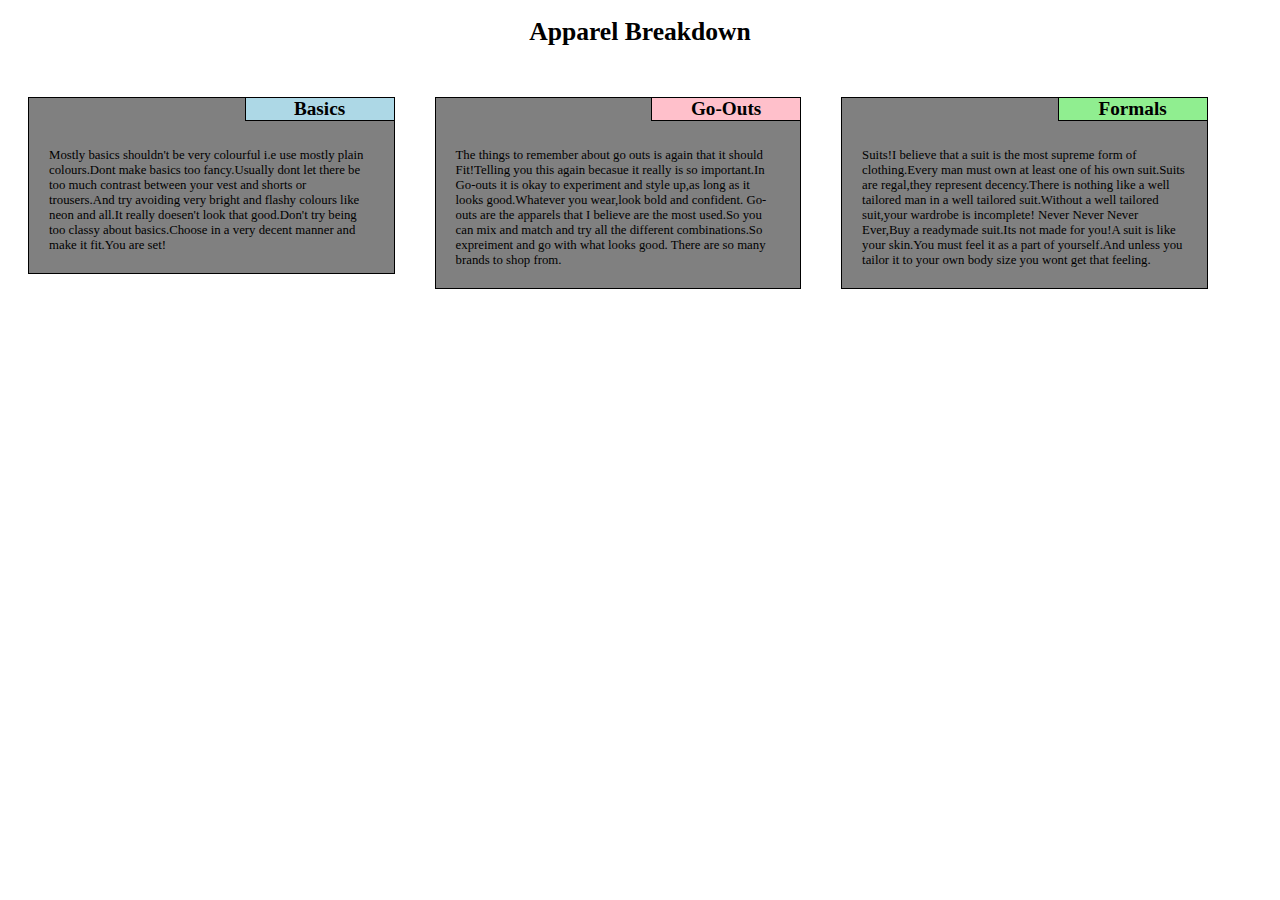
<file: mod2_solution/index.html>
<!DOCTYPE html>
<html>
<head>
	<title>Apparel Breakdown</title>
	<meta charset="utf8">
	<link rel="stylesheet" href="css\index.css">
</head>
<body>
<h1>Apparel Breakdown</h1>
	<div class="container">
		<div class="col-1"><h2 style="background-color: lightblue;">Basics</h2>
		Mostly basics shouldn't be very colourful i.e use mostly plain colours.Dont make basics too fancy.Usually dont let there be too much contrast between your vest and shorts or trousers.And try avoiding very bright and flashy colours like neon and all.It really doesen't look that good.Don't try being too classy about basics.Choose in a very decent manner and make it fit.You are set!
		</div>
		<div class="col-2"><h2 style="background-color: pink;">Go-Outs</h2>The things to remember about go outs is again that it should Fit!Telling you this again becasue it really is so important.In Go-outs it is okay to experiment and style up,as long as it looks good.Whatever you wear,look bold and confident.
		Go-outs are the apparels that I believe are the most used.So you can mix and match and try all the different combinations.So expreiment and go with what looks good. There are so many brands to shop from.</div>
		<div class="col-3"><h2 style="background-color: lightgreen;">Formals</h2>Suits!I believe that a suit is the most supreme form of clothing.Every man must own at least one of his own suit.Suits are regal,they represent decency.There is nothing like a well tailored man in a well tailored suit.Without a well tailored suit,your wardrobe is incomplete!
		Never Never Never Ever,Buy a readymade suit.Its not made for you!A suit is like your skin.You must feel it as a part of yourself.And unless you tailor it to your own body size you wont get that feeling.</div>
	</div>

</body>
</html>
</file>
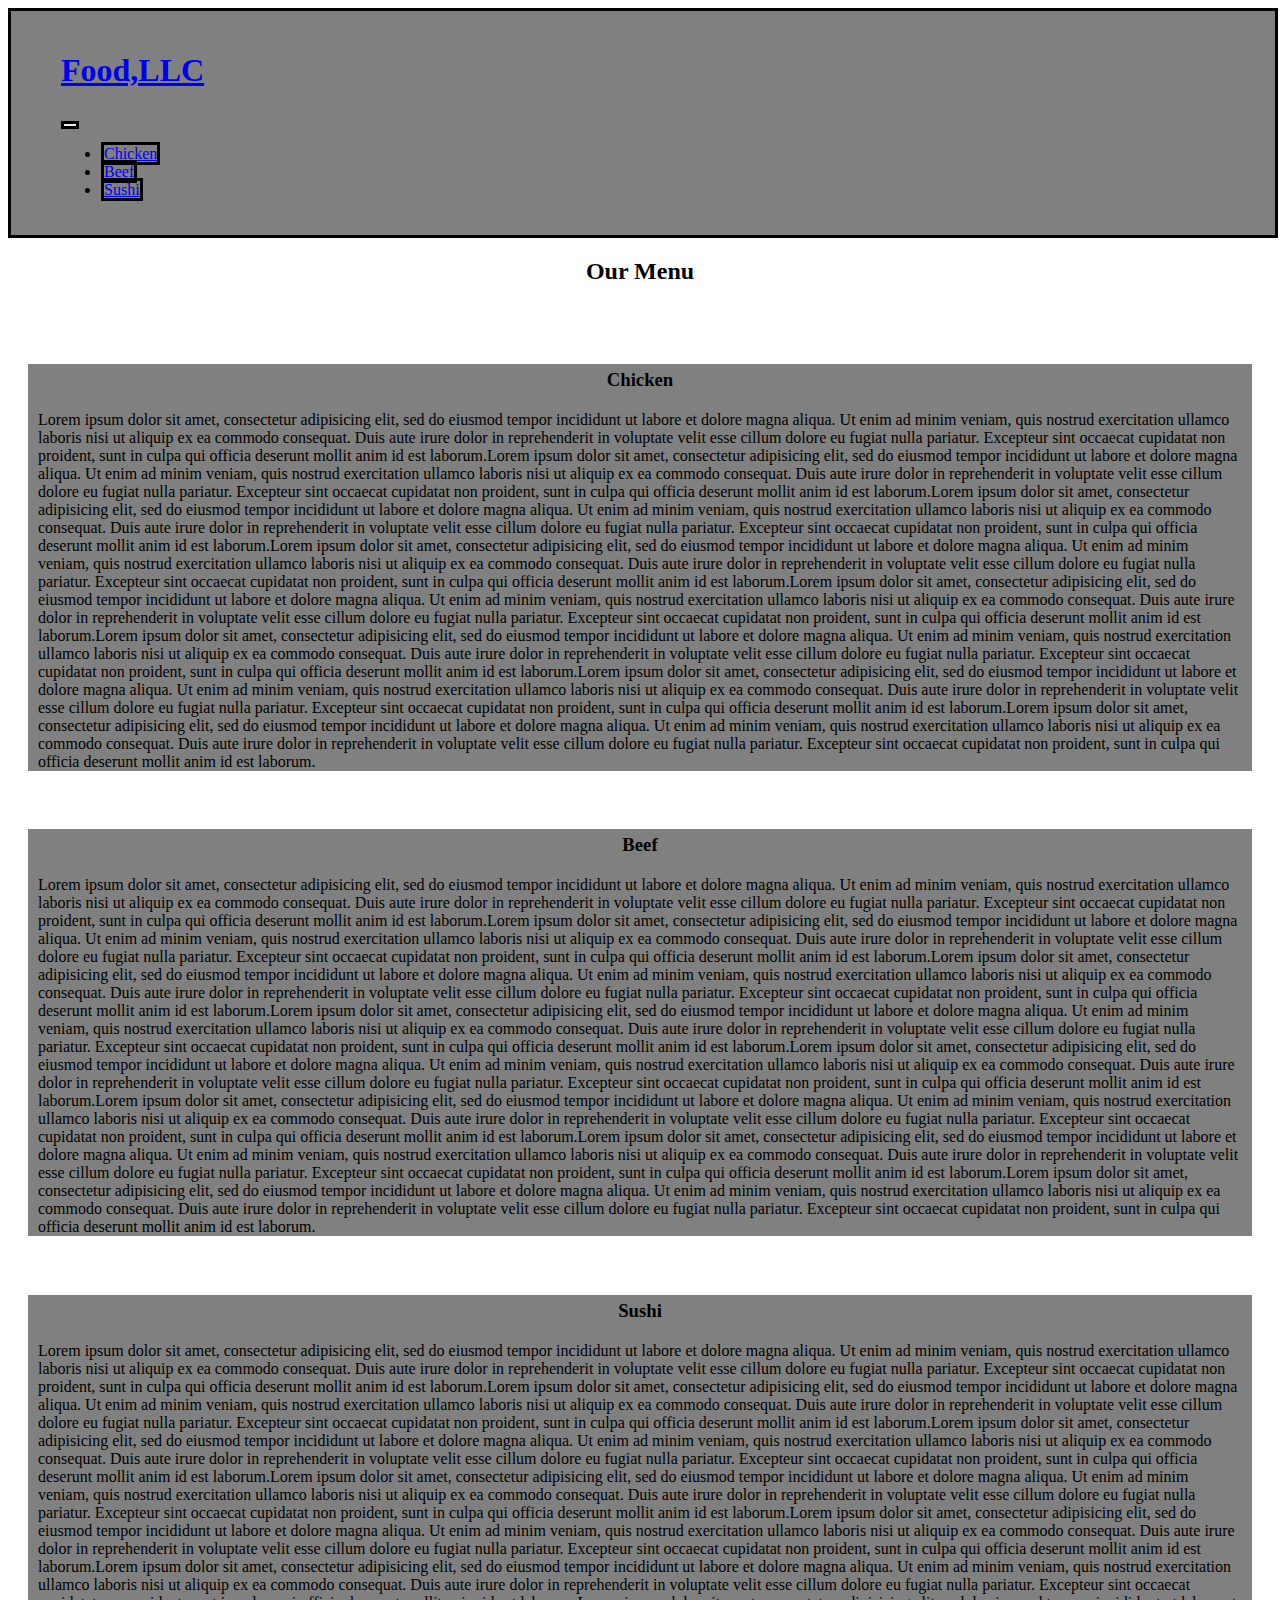
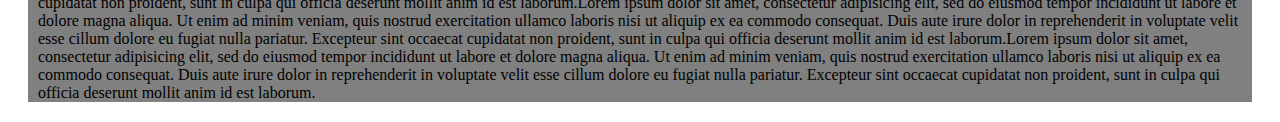
<file: mod3_solution/index.html>
<!DOCTYPE html>
<html>
<head>
	<title>Food,LLC</title>
	<meta charset="utf-8">
	<meta name=viewport content="width=device-width, initial-scale=1, shrink-to-fit=no">
	<link rel="stylesheet" href="https://stackpath.bootstrapcdn.com/bootstrap/4.5.0/css/bootstrap.min.css" integrity="sha384-9aIt2nRpC12Uk9gS9baDl411NQApFmC26EwAOH8WgZl5MYYxFfc+NcPb1dKGj7Sk" crossorigin="anonymous">
	<link rel=stylesheet href="css/index.css">
	<script src="https://code.jquery.com/jquery-3.5.1.slim.min.js" integrity="sha384-DfXdz2htPH0lsSSs5nCTpuj/zy4C+OGpamoFVy38MVBnE+IbbVYUew+OrCXaRkfj" crossorigin="anonymous"></script>
	<script src="https://cdn.jsdelivr.net/npm/popper.js@1.16.0/dist/umd/popper.min.js" integrity="sha384-Q6E9RHvbIyZFJoft+2mJbHaEWldlvI9IOYy5n3zV9zzTtmI3UksdQRVvoxMfooAo" crossorigin="anonymous"></script>
	<script src="https://stackpath.bootstrapcdn.com/bootstrap/4.5.0/js/bootstrap.min.js" integrity="sha384-OgVRvuATP1z7JjHLkuOU7Xw704+h835Lr+6QL9UvYjZE3Ipu6Tp75j7Bh/kR0JKI" crossorigin="anonymous"></script>
</head>
<body>
	<header>
		<nav class="navbar navbar-expand-lg navbar-light container">
		  <a class="navbar-brand" href="#"><h1>Food,LLC</h1></a>
		  <button class="navbar-toggler d-block d-sm-none" type="button" data-toggle="collapse" data-target="#navbarSupportedContent" aria-controls="navbarSupportedContent" aria-expanded="false" aria-label="Toggle navigation">
		    <span class="navbar-toggler-icon"></span>
		  </button>

		  <div class="collapse navbar-collapse" id="navbarSupportedContent">
		    <ul class="navbar-nav mr-auto d-block d-sm-none">
		      <li class="nav-item">
		        <a class="nav-link" href="#Chicken">Chicken</a>
		      </li>
		      <li class="nav-item">
		        <a class="nav-link" href="#Beef">Beef</a>
		      </li>
		      <li class="nav-item">
		        <a class="nav-link" href="#Sushi">Sushi</a>
		      </li>
		    </ul>
		  </div>
		</nav>
	</header>

	<h2>Our Menu</h2>
	<div class="col-md-4 col-sm-6">
		<div class="tile">
		<div id="Chicken"><h3>Chicken</h3></div>
		Lorem ipsum dolor sit amet, consectetur adipisicing elit, sed do eiusmod
		 tempor incididunt ut labore et dolore magna aliqua. Ut enim ad minim veniam,
		 quis nostrud exercitation ullamco laboris nisi ut aliquip ex ea commodo
		 consequat. Duis aute irure dolor in reprehenderit in voluptate velit esse
		 cillum dolore eu fugiat nulla pariatur. Excepteur sint occaecat cupidatat non
		 proident, sunt in culpa qui officia deserunt mollit anim id est laborum.Lorem ipsum dolor sit amet, consectetur adipisicing elit, sed do eiusmod
		 tempor incididunt ut labore et dolore magna aliqua. Ut enim ad minim veniam,
		 quis nostrud exercitation ullamco laboris nisi ut aliquip ex ea commodo
		 consequat. Duis aute irure dolor in reprehenderit in voluptate velit esse
		 cillum dolore eu fugiat nulla pariatur. Excepteur sint occaecat cupidatat non
		 proident, sunt in culpa qui officia deserunt mollit anim id est laborum.Lorem ipsum dolor sit amet, consectetur adipisicing elit, sed do eiusmod
		 tempor incididunt ut labore et dolore magna aliqua. Ut enim ad minim veniam,
		 quis nostrud exercitation ullamco laboris nisi ut aliquip ex ea commodo
		 consequat. Duis aute irure dolor in reprehenderit in voluptate velit esse
		 cillum dolore eu fugiat nulla pariatur. Excepteur sint occaecat cupidatat non
		 proident, sunt in culpa qui officia deserunt mollit anim id est laborum.Lorem ipsum dolor sit amet, consectetur adipisicing elit, sed do eiusmod
		 tempor incididunt ut labore et dolore magna aliqua. Ut enim ad minim veniam,
		 quis nostrud exercitation ullamco laboris nisi ut aliquip ex ea commodo
		 consequat. Duis aute irure dolor in reprehenderit in voluptate velit esse
		 cillum dolore eu fugiat nulla pariatur. Excepteur sint occaecat cupidatat non
		 proident, sunt in culpa qui officia deserunt mollit anim id est laborum.Lorem ipsum dolor sit amet, consectetur adipisicing elit, sed do eiusmod
		 tempor incididunt ut labore et dolore magna aliqua. Ut enim ad minim veniam,
		 quis nostrud exercitation ullamco laboris nisi ut aliquip ex ea commodo
		 consequat. Duis aute irure dolor in reprehenderit in voluptate velit esse
		 cillum dolore eu fugiat nulla pariatur. Excepteur sint occaecat cupidatat non
		 proident, sunt in culpa qui officia deserunt mollit anim id est laborum.Lorem ipsum dolor sit amet, consectetur adipisicing elit, sed do eiusmod
		 tempor incididunt ut labore et dolore magna aliqua. Ut enim ad minim veniam,
		 quis nostrud exercitation ullamco laboris nisi ut aliquip ex ea commodo
		 consequat. Duis aute irure dolor in reprehenderit in voluptate velit esse
		 cillum dolore eu fugiat nulla pariatur. Excepteur sint occaecat cupidatat non
		 proident, sunt in culpa qui officia deserunt mollit anim id est laborum.Lorem ipsum dolor sit amet, consectetur adipisicing elit, sed do eiusmod
		 tempor incididunt ut labore et dolore magna aliqua. Ut enim ad minim veniam,
		 quis nostrud exercitation ullamco laboris nisi ut aliquip ex ea commodo
		 consequat. Duis aute irure dolor in reprehenderit in voluptate velit esse
		 cillum dolore eu fugiat nulla pariatur. Excepteur sint occaecat cupidatat non
		 proident, sunt in culpa qui officia deserunt mollit anim id est laborum.Lorem ipsum dolor sit amet, consectetur adipisicing elit, sed do eiusmod
		 tempor incididunt ut labore et dolore magna aliqua. Ut enim ad minim veniam,
		 quis nostrud exercitation ullamco laboris nisi ut aliquip ex ea commodo
		 consequat. Duis aute irure dolor in reprehenderit in voluptate velit esse
		 cillum dolore eu fugiat nulla pariatur. Excepteur sint occaecat cupidatat non
		 proident, sunt in culpa qui officia deserunt mollit anim id est laborum.
		 </div> 
	</div>
	<div class="col-md-4 col-sm-6">
		<div class="tile">
		<div id="Beef"><h3>Beef</h3></div>
		Lorem ipsum dolor sit amet, consectetur adipisicing elit, sed do eiusmod
		 tempor incididunt ut labore et dolore magna aliqua. Ut enim ad minim veniam,
		 quis nostrud exercitation ullamco laboris nisi ut aliquip ex ea commodo
		 consequat. Duis aute irure dolor in reprehenderit in voluptate velit esse
		 cillum dolore eu fugiat nulla pariatur. Excepteur sint occaecat cupidatat non
		 proident, sunt in culpa qui officia deserunt mollit anim id est laborum.Lorem ipsum dolor sit amet, consectetur adipisicing elit, sed do eiusmod
		 tempor incididunt ut labore et dolore magna aliqua. Ut enim ad minim veniam,
		 quis nostrud exercitation ullamco laboris nisi ut aliquip ex ea commodo
		 consequat. Duis aute irure dolor in reprehenderit in voluptate velit esse
		 cillum dolore eu fugiat nulla pariatur. Excepteur sint occaecat cupidatat non
		 proident, sunt in culpa qui officia deserunt mollit anim id est laborum.Lorem ipsum dolor sit amet, consectetur adipisicing elit, sed do eiusmod
		 tempor incididunt ut labore et dolore magna aliqua. Ut enim ad minim veniam,
		 quis nostrud exercitation ullamco laboris nisi ut aliquip ex ea commodo
		 consequat. Duis aute irure dolor in reprehenderit in voluptate velit esse
		 cillum dolore eu fugiat nulla pariatur. Excepteur sint occaecat cupidatat non
		 proident, sunt in culpa qui officia deserunt mollit anim id est laborum.Lorem ipsum dolor sit amet, consectetur adipisicing elit, sed do eiusmod
		 tempor incididunt ut labore et dolore magna aliqua. Ut enim ad minim veniam,
		 quis nostrud exercitation ullamco laboris nisi ut aliquip ex ea commodo
		 consequat. Duis aute irure dolor in reprehenderit in voluptate velit esse
		 cillum dolore eu fugiat nulla pariatur. Excepteur sint occaecat cupidatat non
		 proident, sunt in culpa qui officia deserunt mollit anim id est laborum.Lorem ipsum dolor sit amet, consectetur adipisicing elit, sed do eiusmod
		 tempor incididunt ut labore et dolore magna aliqua. Ut enim ad minim veniam,
		 quis nostrud exercitation ullamco laboris nisi ut aliquip ex ea commodo
		 consequat. Duis aute irure dolor in reprehenderit in voluptate velit esse
		 cillum dolore eu fugiat nulla pariatur. Excepteur sint occaecat cupidatat non
		 proident, sunt in culpa qui officia deserunt mollit anim id est laborum.Lorem ipsum dolor sit amet, consectetur adipisicing elit, sed do eiusmod
		 tempor incididunt ut labore et dolore magna aliqua. Ut enim ad minim veniam,
		 quis nostrud exercitation ullamco laboris nisi ut aliquip ex ea commodo
		 consequat. Duis aute irure dolor in reprehenderit in voluptate velit esse
		 cillum dolore eu fugiat nulla pariatur. Excepteur sint occaecat cupidatat non
		 proident, sunt in culpa qui officia deserunt mollit anim id est laborum.Lorem ipsum dolor sit amet, consectetur adipisicing elit, sed do eiusmod
		 tempor incididunt ut labore et dolore magna aliqua. Ut enim ad minim veniam,
		 quis nostrud exercitation ullamco laboris nisi ut aliquip ex ea commodo
		 consequat. Duis aute irure dolor in reprehenderit in voluptate velit esse
		 cillum dolore eu fugiat nulla pariatur. Excepteur sint occaecat cupidatat non
		 proident, sunt in culpa qui officia deserunt mollit anim id est laborum.Lorem ipsum dolor sit amet, consectetur adipisicing elit, sed do eiusmod
		 tempor incididunt ut labore et dolore magna aliqua. Ut enim ad minim veniam,
		 quis nostrud exercitation ullamco laboris nisi ut aliquip ex ea commodo
		 consequat. Duis aute irure dolor in reprehenderit in voluptate velit esse
		 cillum dolore eu fugiat nulla pariatur. Excepteur sint occaecat cupidatat non
		 proident, sunt in culpa qui officia deserunt mollit anim id est laborum. 
		</div>
	</div>
	<div class="col-md-4 col-sm-12">
		<div class="tile">
		<div id="Sushi"><h3>Sushi</h3></div>
		Lorem ipsum dolor sit amet, consectetur adipisicing elit, sed do eiusmod
		 tempor incididunt ut labore et dolore magna aliqua. Ut enim ad minim veniam,
		 quis nostrud exercitation ullamco laboris nisi ut aliquip ex ea commodo
		 consequat. Duis aute irure dolor in reprehenderit in voluptate velit esse
		 cillum dolore eu fugiat nulla pariatur. Excepteur sint occaecat cupidatat non
		 proident, sunt in culpa qui officia deserunt mollit anim id est laborum.Lorem ipsum dolor sit amet, consectetur adipisicing elit, sed do eiusmod
		 tempor incididunt ut labore et dolore magna aliqua. Ut enim ad minim veniam,
		 quis nostrud exercitation ullamco laboris nisi ut aliquip ex ea commodo
		 consequat. Duis aute irure dolor in reprehenderit in voluptate velit esse
		 cillum dolore eu fugiat nulla pariatur. Excepteur sint occaecat cupidatat non
		 proident, sunt in culpa qui officia deserunt mollit anim id est laborum.Lorem ipsum dolor sit amet, consectetur adipisicing elit, sed do eiusmod
		 tempor incididunt ut labore et dolore magna aliqua. Ut enim ad minim veniam,
		 quis nostrud exercitation ullamco laboris nisi ut aliquip ex ea commodo
		 consequat. Duis aute irure dolor in reprehenderit in voluptate velit esse
		 cillum dolore eu fugiat nulla pariatur. Excepteur sint occaecat cupidatat non
		 proident, sunt in culpa qui officia deserunt mollit anim id est laborum.Lorem ipsum dolor sit amet, consectetur adipisicing elit, sed do eiusmod
		 tempor incididunt ut labore et dolore magna aliqua. Ut enim ad minim veniam,
		 quis nostrud exercitation ullamco laboris nisi ut aliquip ex ea commodo
		 consequat. Duis aute irure dolor in reprehenderit in voluptate velit esse
		 cillum dolore eu fugiat nulla pariatur. Excepteur sint occaecat cupidatat non
		 proident, sunt in culpa qui officia deserunt mollit anim id est laborum.Lorem ipsum dolor sit amet, consectetur adipisicing elit, sed do eiusmod
		 tempor incididunt ut labore et dolore magna aliqua. Ut enim ad minim veniam,
		 quis nostrud exercitation ullamco laboris nisi ut aliquip ex ea commodo
		 consequat. Duis aute irure dolor in reprehenderit in voluptate velit esse
		 cillum dolore eu fugiat nulla pariatur. Excepteur sint occaecat cupidatat non
		 proident, sunt in culpa qui officia deserunt mollit anim id est laborum.Lorem ipsum dolor sit amet, consectetur adipisicing elit, sed do eiusmod
		 tempor incididunt ut labore et dolore magna aliqua. Ut enim ad minim veniam,
		 quis nostrud exercitation ullamco laboris nisi ut aliquip ex ea commodo
		 consequat. Duis aute irure dolor in reprehenderit in voluptate velit esse
		 cillum dolore eu fugiat nulla pariatur. Excepteur sint occaecat cupidatat non
		 proident, sunt in culpa qui officia deserunt mollit anim id est laborum.Lorem ipsum dolor sit amet, consectetur adipisicing elit, sed do eiusmod
		 tempor incididunt ut labore et dolore magna aliqua. Ut enim ad minim veniam,
		 quis nostrud exercitation ullamco laboris nisi ut aliquip ex ea commodo
		 consequat. Duis aute irure dolor in reprehenderit in voluptate velit esse
		 cillum dolore eu fugiat nulla pariatur. Excepteur sint occaecat cupidatat non
		 proident, sunt in culpa qui officia deserunt mollit anim id est laborum.Lorem ipsum dolor sit amet, consectetur adipisicing elit, sed do eiusmod
		 tempor incididunt ut labore et dolore magna aliqua. Ut enim ad minim veniam,
		 quis nostrud exercitation ullamco laboris nisi ut aliquip ex ea commodo
		 consequat. Duis aute irure dolor in reprehenderit in voluptate velit esse
		 cillum dolore eu fugiat nulla pariatur. Excepteur sint occaecat cupidatat non
		 proident, sunt in culpa qui officia deserunt mollit anim id est laborum. 
		</div>
	</div>


</body>
</html>
</file>
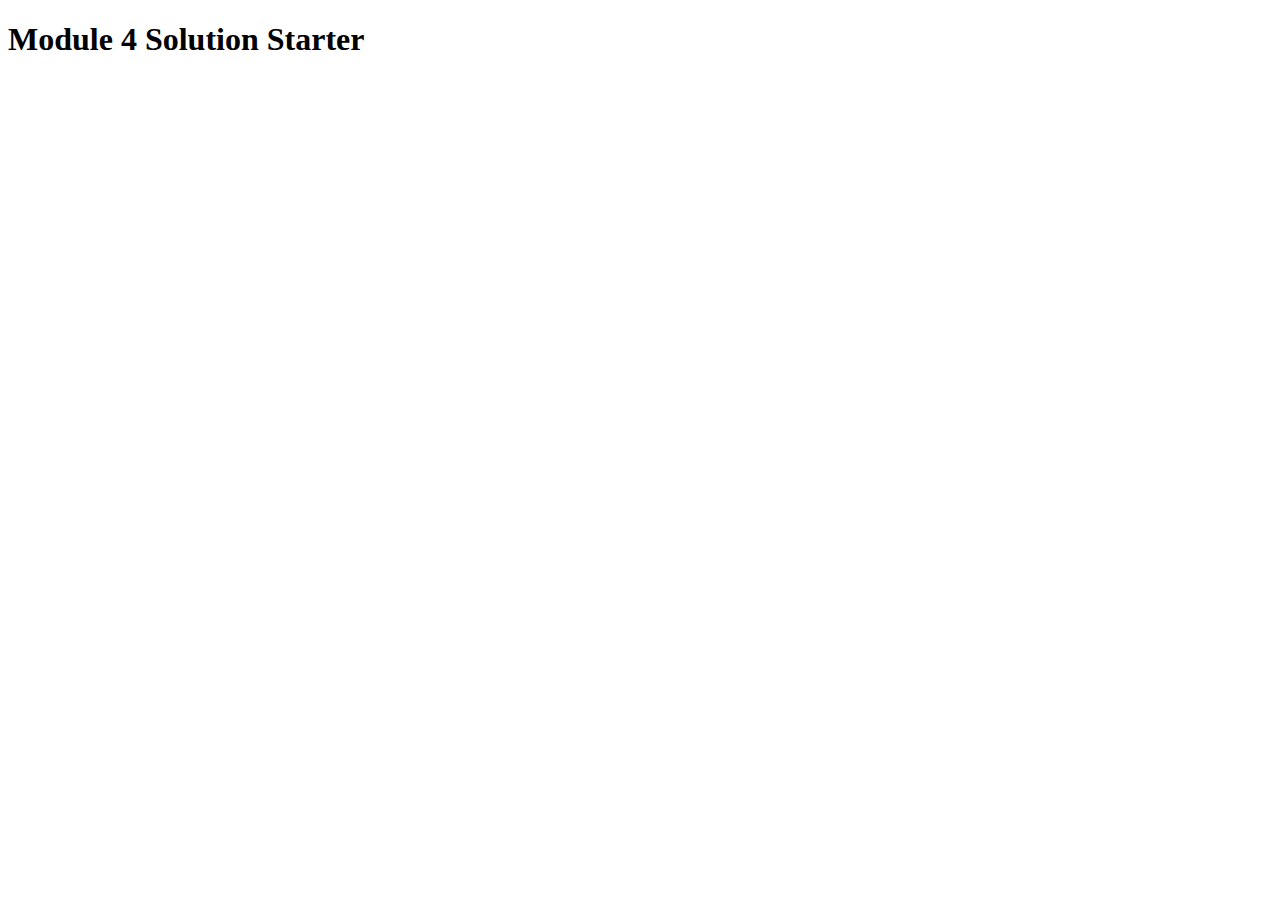
<file: mod4_solution/index.html>
<!DOCTYPE html>
<html>
<head>
  <meta charset="utf-8">
  <title>Module 4 Solution Starter</title>
  <script src="SpeakHello.js"></script>
  <script src="SpeakGoodBye.js"></script>
  <script src="script.js"></script>
</head>
<body>
  <h1>Module 4 Solution Starter</h1>
</body>
</html>
</file>
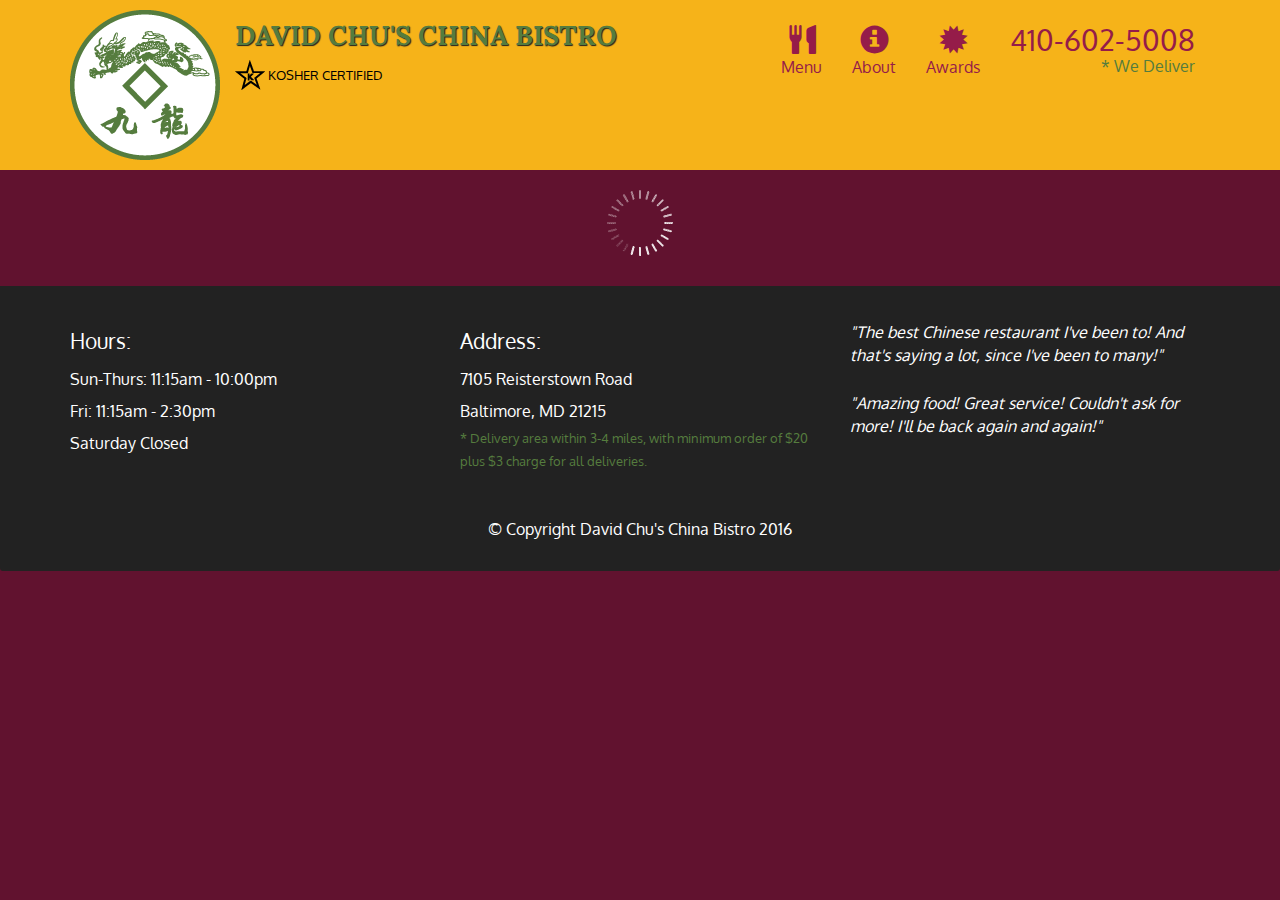
<file: mod5_solution/index.html>
<!doctype html>
<html lang="en">
  <head>
    <meta charset="utf-8">
    <meta http-equiv="X-UA-Compatible" content="IE=edge">
    <meta name="viewport" content="width=device-width, initial-scale=1">
    <title>David Chu's China Bistro</title>
    <link rel="stylesheet" href="css/bootstrap.min.css">
    <link rel="stylesheet" href="css/styles.css">
    <link href='https://fonts.googleapis.com/css?family=Oxygen:400,300,700' rel='stylesheet' type='text/css'>
    <link href='https://fonts.googleapis.com/css?family=Lora' rel='stylesheet' type='text/css'>
  </head>
<body>
  <header>
    <nav id="header-nav" class="navbar navbar-default">
      <div class="container">
        <div class="navbar-header">
          <a href="index.html" class="pull-left visible-md visible-lg">
            <div id="logo-img" alt="Logo image"></div>
          </a>

          <div class="navbar-brand">
            <a href="index.html"><h1>David Chu's China Bistro</h1></a>
            <p>
              <img src="images/star-k-logo.png" alt="Kosher certification">
              <span>Kosher Certified</span>
            </p>
          </div>

          <button id="navbarToggle" type="button" class="navbar-toggle collapsed" data-toggle="collapse" data-target="#collapsable-nav" aria-expanded="false">
            <span class="sr-only">Toggle navigation</span>
            <span class="icon-bar"></span>
            <span class="icon-bar"></span>
            <span class="icon-bar"></span>
          </button>
        </div>
        
        <div id="collapsable-nav" class="collapse navbar-collapse">
           <ul id="nav-list" class="nav navbar-nav navbar-right">
            <li id="navHomeButton" class="visible-xs active">
              <a href="index.html">
                <span class="glyphicon glyphicon-home"></span> Home</a>
            </li>
            <li id="navMenuButton">
              <a href="#" onclick="$dc.loadMenuCategories();">
                <span class="glyphicon glyphicon-cutlery"></span><br class="hidden-xs"> Menu</a>
            </li>
            <li>
              <a href="#">
                <span class="glyphicon glyphicon-info-sign"></span><br class="hidden-xs"> About</a>
            </li>
            <li>
              <a href="#">
                <span class="glyphicon glyphicon-certificate"></span><br class="hidden-xs"> Awards</a>
            </li>
            <li id="phone" class="hidden-xs">
              <a href="tel:410-602-5008">
                <span>410-602-5008</span></a><div>* We Deliver</div>
            </li>
          </ul><!-- #nav-list -->
        </div><!-- .collapse .navbar-collapse -->
      </div><!-- .container -->
    </nav><!-- #header-nav -->
  </header>

  <div id="call-btn" class="visible-xs">
    <a class="btn" href="tel:410-602-5008">
    <span class="glyphicon glyphicon-earphone"></span>
    410-602-5008
    </a>
  </div>
  <div id="xs-deliver" class="text-center visible-xs">* We Deliver</div>

  <div id="main-content" class="container"></div>

  <footer class="panel-footer">
    <div class="container">
      <div class="row">
        <section id="hours" class="col-sm-4">
          <span>Hours:</span><br>
          Sun-Thurs: 11:15am - 10:00pm<br>
          Fri: 11:15am - 2:30pm<br>
          Saturday Closed
          <hr class="visible-xs">
        </section>
        <section id="address" class="col-sm-4">
          <span>Address:</span><br>
          7105 Reisterstown Road<br>
          Baltimore, MD 21215
          <p>* Delivery area within 3-4 miles, with minimum order of $20 plus $3 charge for all deliveries.</p>
          <hr class="visible-xs">
        </section>
        <section id="testimonials" class="col-sm-4">
          <p>"The best Chinese restaurant I've been to! And that's saying a lot, since I've been to many!"</p>
          <p>"Amazing food! Great service! Couldn't ask for more! I'll be back again and again!"</p>
        </section>
      </div>
      <div class="text-center">&copy; Copyright David Chu's China Bistro 2016</div>
    </div>
  </footer>

  <!-- jQuery (Bootstrap JS plugins depend on it) -->
  <script src="js/jquery-2.1.4.min.js"></script>
  <script src="js/bootstrap.min.js"></script>
  <script src="js/ajax-utils.js"></script>
  <script src="js/script.js"></script>
</body>
</html>
</file>
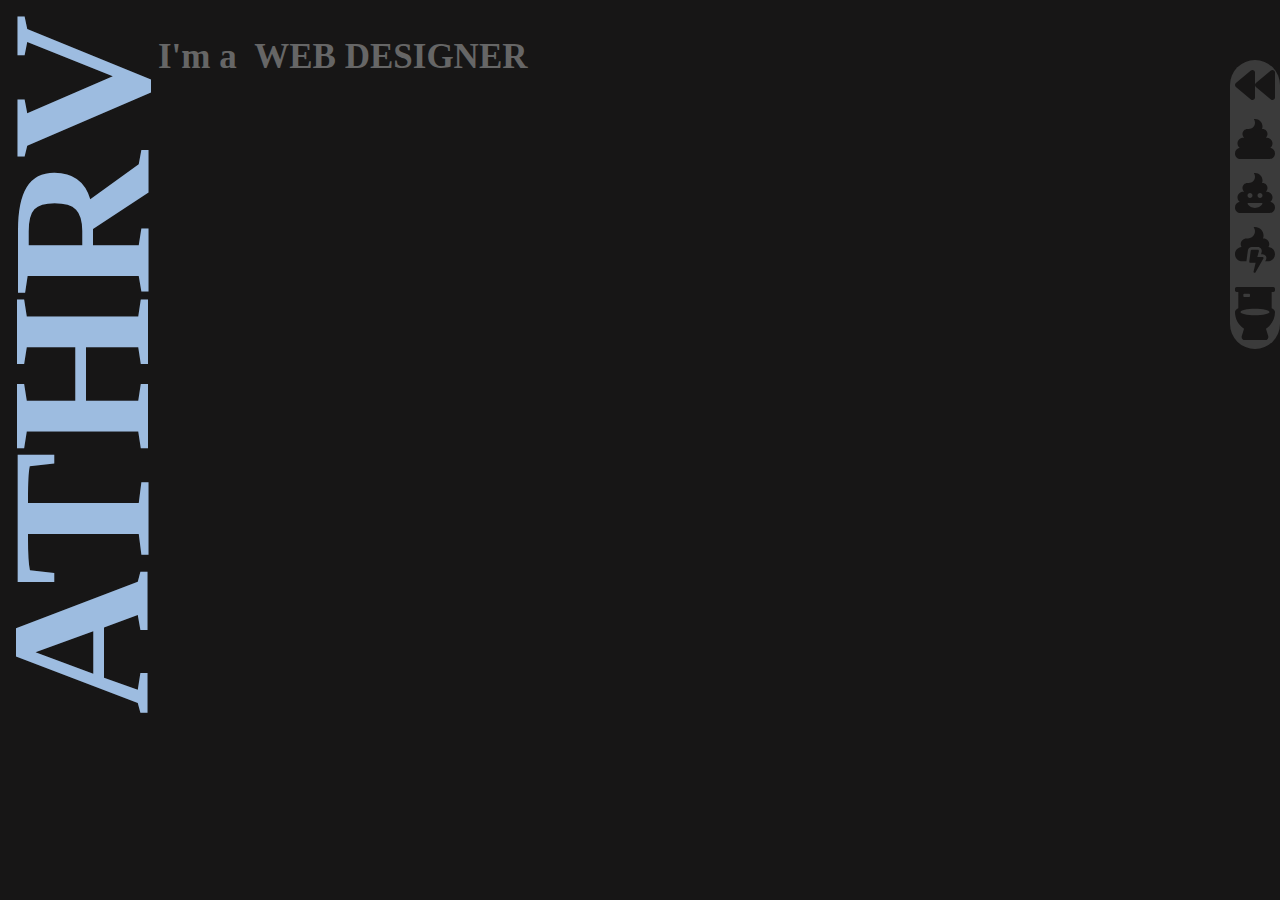
<file: projects/javier.html>
<!DOCTYPE html>
<html>
<head>
	<title>ATHRV</title>
	<meta charset="utf8">
	<meta name=viewport content="width=device-width, initial-scale=1">
	<link rel=stylesheet href="css/javier.css">
</head>
<body>
	<div class="main">
		<h1>ATHRV</h1>
	</div>
	<div class="outer">
		<h2>I'm a &nbsp;
			<div class="inner">
				<span>
					web designer<br>
					webdev specialist<br>
					&amp;<br>
					<span style="color: #9dbce0;">freelancer</span>
				</span>
			</div>			
		</h2>
	</div>

	<nav class="navbar">
		<ul class="navbar-nav">
			<li class="logo">
				<a href="#" class="nav-link">
					<span class="link-text logo-text">services</span>
					<svg aria-hidden="true" focusable="false" data-prefix="fas" data-icon="backward" class="svg-inline--fa fa-backward fa-w-16" role="img" xmlns="http://www.w3.org/2000/svg" viewBox="0 0 512 512"><path fill="currentColor" d="M11.5 280.6l192 160c20.6 17.2 52.5 2.8 52.5-24.6V96c0-27.4-31.9-41.8-52.5-24.6l-192 160c-15.3 12.8-15.3 36.4 0 49.2zm256 0l192 160c20.6 17.2 52.5 2.8 52.5-24.6V96c0-27.4-31.9-41.8-52.5-24.6l-192 160c-15.3 12.8-15.3 36.4 0 49.2z"></path>
					</svg>
				</a>
			</li>
			<li class="nav-item">
				<a href="#" class="nav-link">
					<span class="link-text">website-buildup</span>
					<svg aria-hidden="true" focusable="false" data-prefix="fas" data-icon="poop" class="svg-inline--fa fa-poop fa-w-16 icon" role="img" xmlns="http://www.w3.org/2000/svg" viewBox="0 0 512 512"><path fill="currentColor" d="M451.36 369.14C468.66 355.99 480 335.41 480 312c0-39.77-32.24-72-72-72h-14.07c13.42-11.73 22.07-28.78 22.07-48 0-35.35-28.65-64-64-64h-5.88c3.57-10.05 5.88-20.72 5.88-32 0-53.02-42.98-96-96-96-5.17 0-10.15.74-15.11 1.52C250.31 14.64 256 30.62 256 48c0 44.18-35.82 80-80 80h-16c-35.35 0-64 28.65-64 64 0 19.22 8.65 36.27 22.07 48H104c-39.76 0-72 32.23-72 72 0 23.41 11.34 43.99 28.64 57.14C26.31 374.62 0 404.12 0 440c0 39.76 32.24 72 72 72h368c39.76 0 72-32.24 72-72 0-35.88-26.31-65.38-60.64-70.86z"></path>
					</svg>
				</a>
			</li>
			<li class="nav-item">
				<a href="#" class="nav-link">
					<span class="link-text">online-business enhancement</span>
					<svg aria-hidden="true" focusable="false" data-prefix="fas" data-icon="poo" class="svg-inline--fa fa-poo fa-w-16 icon" role="img" xmlns="http://www.w3.org/2000/svg" viewBox="0 0 512 512"><path fill="currentColor" d="M451.4 369.1C468.7 356 480 335.4 480 312c0-39.8-32.2-72-72-72h-14.1c13.4-11.7 22.1-28.8 22.1-48 0-35.3-28.7-64-64-64h-5.9c3.6-10.1 5.9-20.7 5.9-32 0-53-43-96-96-96-5.2 0-10.2.7-15.1 1.5C250.3 14.6 256 30.6 256 48c0 44.2-35.8 80-80 80h-16c-35.3 0-64 28.7-64 64 0 19.2 8.7 36.3 22.1 48H104c-39.8 0-72 32.2-72 72 0 23.4 11.3 44 28.6 57.1C26.3 374.6 0 404.1 0 440c0 39.8 32.2 72 72 72h368c39.8 0 72-32.2 72-72 0-35.9-26.3-65.4-60.6-70.9zM192 256c17.7 0 32 14.3 32 32s-14.3 32-32 32-32-14.3-32-32 14.3-32 32-32zm159.5 139C341 422.9 293 448 256 448s-85-25.1-95.5-53c-2-5.3 2-11 7.8-11h175.4c5.8 0 9.8 5.7 7.8 11zM320 320c-17.7 0-32-14.3-32-32s14.3-32 32-32 32 14.3 32 32-14.3 32-32 32z"></path>
					</svg>
				</a>
			</li>
			<li class="nav-item">
				<a href="#" class="nav-link">
					<span class="link-text">tutorials</span>
					<svg aria-hidden="true" focusable="false" data-prefix="fas" data-icon="poo-storm" class="svg-inline--fa fa-poo-storm fa-w-14 icon" role="img" xmlns="http://www.w3.org/2000/svg" viewBox="0 0 448 512"><path fill="currentColor" d="M308 336h-57.7l17.3-64.9c2-7.6-3.7-15.1-11.6-15.1h-68c-6 0-11.1 4.5-11.9 10.4l-16 120c-1 7.2 4.6 13.6 11.9 13.6h59.3l-23 97.2c-1.8 7.6 4 14.8 11.7 14.8 4.2 0 8.2-2.2 10.4-6l88-152c4.6-8-1.2-18-10.4-18zm66.4-111.3c5.9-9.6 9.6-20.6 9.6-32.7 0-35.3-28.7-64-64-64h-5.9c3.6-10.1 5.9-20.7 5.9-32 0-53-43-96-96-96-5.2 0-10.2.7-15.1 1.5C218.3 14.6 224 30.6 224 48c0 44.2-35.8 80-80 80h-16c-35.3 0-64 28.7-64 64 0 12.1 3.7 23.1 9.6 32.7C32.6 228 0 262.2 0 304c0 44 36 80 80 80h48.3c.1-.6 0-1.2 0-1.8l16-120c3-21.8 21.7-38.2 43.7-38.2h68c13.8 0 26.5 6.3 34.9 17.2s11.2 24.8 7.6 38.1l-6.6 24.7h16c15.7 0 30.3 8.4 38.1 22 7.8 13.6 7.8 30.5 0 44l-8.1 14h30c44 0 80-36 80-80 .1-41.8-32.5-76-73.5-79.3z"></path>
					</svg>
				</a>
			</li>
			<li class="nav-item">
				<a href="#" class="nav-link">
					<span class="link-text">about</span>
					<svg aria-hidden="true" focusable="false" data-prefix="fas" data-icon="toilet" class="svg-inline--fa fa-toilet fa-w-12 icon" role="img" xmlns="http://www.w3.org/2000/svg" viewBox="0 0 384 512"><path fill="currentColor" d="M368 48c8.8 0 16-7.2 16-16V16c0-8.8-7.2-16-16-16H16C7.2 0 0 7.2 0 16v16c0 8.8 7.2 16 16 16h16v156.7C11.8 214.8 0 226.9 0 240c0 67.2 34.6 126.2 86.8 160.5l-21.4 70.2C59.1 491.2 74.5 512 96 512h192c21.5 0 36.9-20.8 30.6-41.3l-21.4-70.2C349.4 366.2 384 307.2 384 240c0-13.1-11.8-25.2-32-35.3V48h16zM80 72c0-4.4 3.6-8 8-8h48c4.4 0 8 3.6 8 8v16c0 4.4-3.6 8-8 8H88c-4.4 0-8-3.6-8-8V72zm112 200c-77.1 0-139.6-14.3-139.6-32s62.5-32 139.6-32 139.6 14.3 139.6 32-62.5 32-139.6 32z"></path>
					</svg>
				</a>
			</li>
		</ul>
	</nav>

</body>
</html>
</file>
<file: mod3_solution/css/index.css>
body{
	font-family: 'caveat', cursive;
}

header{
	border: 3px solid black;
	background-color: gray;
	width: 100%;
}

.navbar{
	padding: 0px;
	margin: 0px 0px 0px 30px;
	background-color: gray;
}


.container {
	padding: 20px;
}

.navbar-brand a {
	text-decoration: none;
	color: #1c1c1c;
	margin-bottom: 7px;
}


h2 {
	text-align: center;
	margin: 20px auto 40px;
}

.navbar-toggler {
	border: 3px solid black;
}

.col-md-4, .col-sm-6, .col-sm-12 {
	float: left;
	padding: 20px;
}

h3 {
	text-align: center;
	padding-top: 5px;
	margin-bottom: 20px;
}

.tile {
	background-color: gray;
	padding-left: 10px;
	padding-right: 10px;
}

.navbar-nav a {
	text-align: center;
	border: 3px solid black;
}
</file>
<file: mod5_solution/css/styles.css>
body {
  font-size: 16px;
  color: #fff;
  background-color: #61122f;
  font-family: 'Oxygen', sans-serif;
}

/** HEADER **/
#header-nav {
  background-color: #f6b319;
  border-radius: 0;
  border: 0;
}

#logo-img {
  background: url('../images/restaurant-logo_large.png') no-repeat;
  width: 150px;
  height: 150px;
  margin: 10px 15px 10px 0;
}

.navbar-brand {
  padding-top: 25px;
}
.navbar-brand h1 { /* Restaurant name */
  font-family: 'Lora', serif;
  color: #557c3e;
  font-size: 1.5em;
  text-transform: uppercase;
  font-weight: bold;
  text-shadow: 1px 1px 1px #222;
  margin-top: 0;
  margin-bottom: 0;
  line-height: .75;
}
.navbar-brand a:hover, .navbar-brand a:focus {
  text-decoration: none;
}
.navbar-brand p { /* Kosher cert */
  color: #000;
  text-transform: uppercase;
  font-size: .7em;
  margin-top: 15px;
}
.navbar-brand p span { /* Star-K */
  vertical-align: middle;
}

#nav-list {
  margin-top: 10px;
}
#nav-list a {
  color: #951C49;
  text-align: center;
}
#nav-list a:hover {
  background: #E7E7E7;
}
#nav-list a span {
  font-size: 1.8em;
}

#phone {
  margin-top: 5px;
}
#phone a { /* Phone number */
  text-align: right;
  padding-bottom: 0;
}
#phone div { /* We Deliver */
  color: #557c3e;
  text-align: right;
  padding-right: 15px;
}

.navbar-header button.navbar-toggle, .navbar-header .icon-bar {
  border: 1px solid #61122f;
}
.navbar-header button.navbar-toggle {
  clear: both;
  margin-top: -30px;
}
/* END HEADER */

/* FOOTER */
.panel-footer {
  margin-top: 30px;
  padding-top: 35px;
  padding-bottom: 30px;
  background-color: #222;
  border-top: 0;
}
.panel-footer div.row {
  margin-bottom: 35px;
}
#hours, #address {
  line-height: 2;
}
#hours > span, #address > span {
  font-size: 1.3em;
}
#address p {
  color: #557c3e;
  font-size: .8em;
  line-height: 1.8;
}
#testimonials {
  font-style: italic;
}
#testimonials p:nth-child(2) {
  margin-top: 25px;
}
/* END FOOTER */



/* HOME PAGE */
.container .jumbotron {
  box-shadow: 0 0 50px #3F0C1F;
  border: 2px solid #3F0C1F;
}

#menu-tile, #specials-tile, #map-tile {
  height: 250px;
  width: 100%;
  margin-bottom: 15px;
  position: relative;
  border: 2px solid #3F0C1F;
  overflow: hidden;
}
#menu-tile:hover, #specials-tile:hover, #map-tile:hover {
  box-shadow: 0 1px 5px 1px #cccccc;
}
#menu-tile {
  background: url('../images/menu-tile.jpg') no-repeat;
  background-position: center;
}
#specials-tile {
  background: url('../images/specials-tile.jpg') no-repeat;
  background-position: center;
}
#menu-tile span, #specials-tile span, #map-tile span {
  position: absolute;
  bottom: 0;
  right: 0;
  width: 100%;
  text-align: center;
  font-size: 1.6em;
  text-transform: uppercase;
  background-color: #000;
  color: #fff;
  opacity: .8;
}
/* END HOME PAGE */

/* MENU CATEGORIES PAGE */
.category-tile { 
  position: relative;
  border: 2px solid #3F0C1F;
  overflow: hidden;
  width: 200px;
  height: 200px;
  margin: 0 auto 15px;
}
.category-tile span {
  position: absolute;
  bottom: 0;
  right: 0;
  width: 100%;
  text-align: center;
  font-size: 1.2em;
  text-transform: uppercase;
  background-color: #000;
  color: #fff;
  opacity: .8;
}
.category-tile:hover {
  box-shadow: 0 1px 5px 1px #cccccc;
}

#menu-categories-title + div {
  margin-bottom: 50px;
}
/* END MENU CATEGORIES PAGE */

/* SINGLE CATEGORY PAGE */
.menu-item-tile {
  margin-bottom: 25px;
}
.menu-item-tile hr {
  width: 80%;
}
.menu-item-tile .menu-item-price {
  font-size: 1.1em;
  text-align: right;
  margin-top: -15px;
  margin-right: -15px;
}
.menu-item-tile .menu-item-price span {
  font-size: .6em;
}
.menu-item-photo {
  position: relative;
  border: 2px solid #3F0C1F; 
  overflow: hidden;
  padding: 0;
  margin-right: -15px;
  margin-left: auto;
  margin-bottom: 20px;
  max-width: 250px;
}
.menu-item-photo div {
  position: absolute;
  bottom: 0;
  right: 0;
  width: 80px;
  background-color: #557c3e;
  text-align: center;
}
.menu-item-description {
  padding-right: 30px;
}
h3.menu-item-title {
  margin: 0 0 10px;
}
.menu-item-details {
  font-size: .9em;
  font-style: italic;
}
/* END SINGLE CATEGORY PAGE */


/********** Large devices only **********/
@media (min-width: 1200px) {
  .container .jumbotron {
    background: url('../images/jumbotron_1200.jpg') no-repeat;
    height: 675px;
  }
}

/********** Medium devices only **********/
@media (min-width: 992px) and (max-width: 1199px) {
  /* Header */
  #logo-img {
    background: url('../images/restaurant-logo_medium.png') no-repeat;
    width: 100px;
    height: 100px;
    margin: 5px 5px 5px 0;
  }
  /* End Header */

  /* Home Page */
  .container .jumbotron {
    background: url('../images/jumbotron_992.jpg') no-repeat;
    height: 558px;
  }
  /* End Home Page */
}

/********** Small devices only **********/
@media (min-width: 768px) and (max-width: 991px) {
  /* Home Page */
  .container .jumbotron {
    background: url('../images/jumbotron_768.jpg') no-repeat;
    height: 432px;
  }
  /* End Home Page */
}

/********** Extra small devices only **********/
@media (max-width: 767px) {
  /* Header */
  .navbar-brand {
    padding-top: 10px;
    height: 80px;
  }
  .navbar-brand h1 { /* Restaurant name */
    padding-top: 10px;
    font-size: 5vw; /* 1vw = 1% of viewport width */
  }
  .navbar-brand p { /* Kosher cert */
    font-size: .6em;
    margin-top: 12px;
  }
  .navbar-brand p img { /* Star-K */
    height: 20px;
  }

  #collapsable-nav a { /* Collapsed nav menu text */
    font-size: 1.2em;
  }
  #collapsable-nav a span { /* Collapsed nav menu glyph */
    font-size: 1em;
    margin-right: 5px;
  }

  #call-btn > a {
    font-size: 1.5em;
    display: block;
    margin: 0 20px;
    padding: 10px;
    border: 2px solid #fff;
    background-color: #f6b319;
    color: #951c49;
  }
  #xs-deliver {
    margin-top: 5px;
    font-size: .7em;
    letter-spacing: .1em;
    text-transform: uppercase;
  }
  /* End Header */

  /* Footer */
  .panel-footer section {
    margin-bottom: 30px;
    text-align: center;
  }
  .panel-footer section:nth-child(3) {
    margin-bottom: 0; /* margin already exists on the whole row */
  }
  .panel-footer section hr {
    width: 50%;
  }
  /* End Footer */

  /* Home Page */
  .container .jumbotron {
    margin-top: 30px;
    padding: 0;
  }
  #menu-tile, #specials-tile {
    width: 360px;
    margin: 0 auto 15px;
  }

  .menu-item-photo {
    margin-right: auto;
  }
  .menu-item-tile .menu-item-price {
    text-align: center;
  }
  .menu-item-description {
    text-align: center;;
  }
}


/********** Super extra small devices Only :-) (e.g., iPhone 4) **********/
@media (max-width: 479px) {
  /* Header */
  .navbar-brand h1 { /* Restaurant name */
    padding-top: 5px;
    font-size: 6vw;
  }
  /* End Header */
  
  /* Home page */
  #menu-tile, #specials-tile {
    width: 280px;
    margin: 0 auto 15px;
  }

  .col-xxs-12 {
    position: relative;
    min-height: 1px;
    padding-right: 15px;
    padding-left: 15px;
    float: left;
    width: 100%;
  }
}
</file>
<file: projects/css/javier.css>
body, html{
	background-color: #171616;
	color: #666666;
	overflow: hidden;
}

.main h1 {
	color: #9dbce0;
	font-size: 200px;
	position: absolute;
	top: 250px;
	left: -270px;
	transform: rotate(270deg);	
	margin: 0px 0px 0px 0px;
}

.outer {
	position: relative;
	left: 150px;
}

.outer>h2 {
	font-size: 35px;
}

.inner {
	position: absolute;
	height: 35px;
	font-size: 35px;
	text-transform: uppercase;
	display: inline-block;
	overflow: hidden;
}

.inner>span {
	animation: animate 10s ease infinite;
	position: relative;
}

@keyframes animate {
	0%{ top: 0 }
	20%{ top: 0 }
	25%{ top: -40px }
	45%{ top: -40px }
	50%{ top: -80px }
	75%{ top: -80px }
	80%{ top: -120px }
	95%{ top: -120px }
	100%{ top: 0 }
}

.navbar {
	width: 50px;
	position: absolute;
	right: 0px;
	top: 60px;
	background-color: #3b3b3b;
	border-radius: 30px;
	transition: width 600ms ease;
	overflow: scroll;
}

.navbar:hover {
	width: 30%;
	height: 100%;
}

.navbar:hover .nav-item, .logo {
	margin: 40px 0 0px;
	text-align: center;
}

.navbar:hover svg.icon {
	width: 35%;
}

.navbar:hover .link-text {
	display: block;
	text-align: center;
	text-decoration: none;
	text-transform: uppercase;
	color: #171616;
	font-size: 25px;
	margin-bottom: 10px;
}

.navbar:hover .logo svg {
	transform: rotate(180deg);
	color: #9dbce0;
}

.navbar:hover .logo span {
	color: #9dbce0;
}

.navbar-nav {
	list-style: none;
	padding: 0;
	margin: 0;
	display: flex;
	flex-direction: column;
	height: 100%;
}

.nav-item {
	margin: 5px 5px 5px 5px;
}

nav::-webkit-scrollbar {
	display: none;
}

a {
	text-decoration: none;
}

svg {
	color: #171616;
}

.logo {
	margin: 5px 5px 5px 5px;
}

.link-text {
	display: none;
}

.logo svg {
	transform: rotate(0deg);
	transition: transform 900ms ease;
}
</file>
